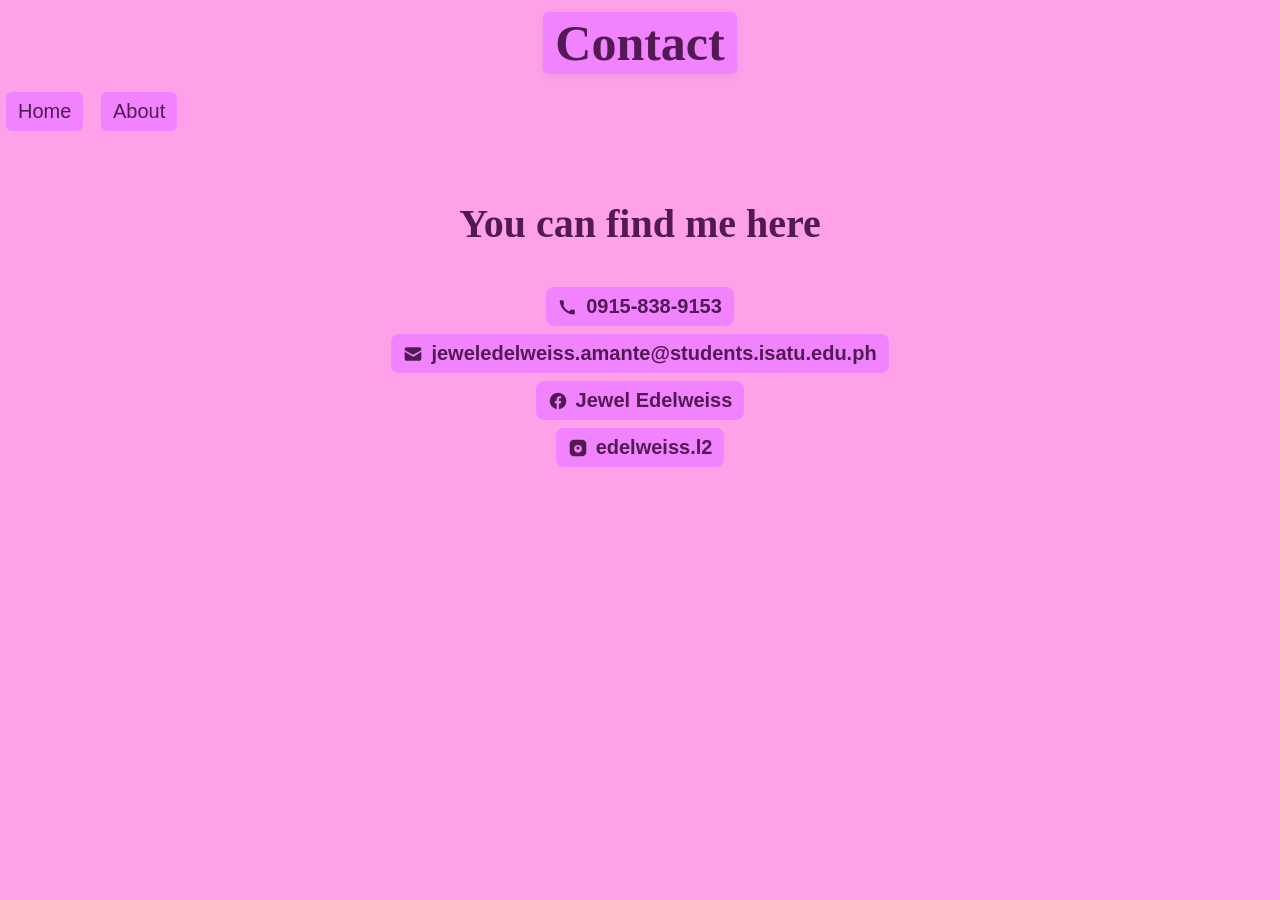
<file: contact.html>
<!DOCTYPE html>
<html>
  <head>
    <meta http-equiv="content-type" content="text/html; charset=utf-8" />
     <link rel="stylesheet" href="style.css">
    <title>Jewel Edelweiss T. Amante — Portfolio</title>
  </head>
  <header>
    <h1>Contact</h1>
  </header>
  <body>
    <li><a href="home.html">Home</a></li>
    <li><a href="about.html">About</a></li><br><br>
    <center><h2><p style="color: rgb(82, 25, 83); font-size: 40px; font-family: fantasy;">You can find me here</h2></center>
    <center><p1><p style="color: rgb(82, 25, 83); font-size: 20px; font-family: Arial;">
      
      <ul class="contact-list">
        <li>
          <a class="btn contact-btn" href="tel:09158389153" aria-label="Call 09158389153">
            <svg class="icon" viewBox="0 0 24 24" aria-hidden="true"><path d="M6.6 10.8a15.05 15.05 0 006.6 6.6l2.2-2.2a1 1 0 01.9-.25c1 .25 2 .4 2.9.4a1 1 0 011 1V20a1 1 0 01-1 1A18 18 0 012 5a1 1 0 011-1h2.8a1 1 0 011 1c0 .9.15 1.9.4 2.9a1 1 0 01-.25.9L6.6 10.8z"/></svg>
            0915‑838‑9153
         </a>
        </li>

        <li>
          <a class="btn contact-btn" href="mailto:jeweledelweiss.amante@students.isatu.edu.ph" aria-label="Email Jewel">
            <svg class="icon" viewBox="0 0 24 24" aria-hidden="true"><path d="M2 6a2 2 0 012-2h16a2 2 0 012 2v1.5L12 13 2 7.5V6zm0 3.2V18a2 2 0 002 2h16a2 2 0 002-2V9.2L13.2 15a1 1 0 01-1.4 0L2 9.2z"/></svg>
            jeweledelweiss.amante@students.isatu.edu.ph
          </a>
        </li>

        <li>
          <a class="btn contact-btn" href="https://www.facebook.com/edelweiss.floyen" target="_blank" rel="noopener" aria-label="Facebook profile">
            <svg class="icon" viewBox="0 0 24 24" aria-hidden="true"><path d="M22 12a10 10 0 10-11.5 9.9v-7h-2.2V12h2.2V9.8c0-2.2 1.3-3.4 3.3-3.4.96 0 1.97.17 1.97.17v2.2h-1.12c-1.1 0-1.44.68-1.44 1.38V12h2.45l-.39 2.9h-2.06v7A10 10 0 0022 12z"/></svg>
            Jewel Edelweiss
          </a>
        </li>

        <li>
          <a class="btn contact-btn" href="https://www.instagram.com/edelweiss.l2" target="_blank" rel="noopener" aria-label="Instagram profile">
            <svg class="icon" viewBox="0 0 24 24" aria-hidden="true"><path d="M7 2h10a5 5 0 015 5v10a5 5 0 01-5 5H7a5 5 0 01-5-5V7a5 5 0 015-5zm5 6.4A4.6 4.6 0 1016.6 13 4.6 4.6 0 0012 8.4zm6.8-3.6a1.08 1.08 0 11-1.08 1.08A1.08 1.08 0 0118.8 4.8zM12 10.2A1.8 1.8 0 1110.2 12 1.8 1.8 0 0112 10.2z"/></svg>
            edelweiss.l2
          </a>
        </li>
      </ul>
    
  
  </body>
 
</html>
</file>
<file: style.css>
body{
    background-color: rgba(255, 148, 230, 0.871);
    margin: 0;
    font-size: 20px;
    font-family: Arial;
}
header {
  background: transparent;
  padding: 12px 0;
  text-align: center;
}
header h1 {
  display: inline-block;
  margin: 0;
  padding: 6px 12px;
  background: rgb(241, 131, 255); 
  color: rgb(82, 25, 83);               
  font-family: fantasy;
  font-size: 50px;
  border-radius: 6px;
  line-height: 1;
  box-shadow: 0 2px 6px rgba(0,0,0,0.08);
}

li{
  display: inline-block;
  margin: 6px;
  padding: 0;               
  background: transparent;  
  border: none;
  vertical-align: middle;
}

li a,
li button {
  display: inline-block;
  padding: 8px 12px;
  background: rgb(241, 131, 255);
  color: rgb(82, 25, 83); ;
  text-decoration: none;
  border: none;
  border-radius: 6px;
  font-size: 20px;
  cursor: pointer;
  transition: transform .08s ease, filter .08s ease;
}
li a:hover,
li button:hover {
  filter: brightness(0.95);
  transform: translateY(-1px);
}
.contact-list{ list-style:none; padding:0; margin:12px auto; display:flex; flex-direction: column; align-items: center; gap:8px; }
.contact-list li{ margin: 0; }
.btn.contact-btn{
  display:inline-flex;
  align-items:center;
  gap:8px;
  padding:8px 12px;
  background: rgb(241, 131, 255);
  color:rgb(82, 25, 83);
  text-decoration:none;
  border: none !important;
  outline: none;
  box-shadow: none;
  border-radius:8px;
  font-weight:600;
  cursor: pointer;
}
.btn.contact-btn:hover{ filter:brightness(0.95); transform:translateY(-1px); }
.icon{ width:20px; height:20px; vertical-align:middle; fill:rgb(82, 25, 83); background:transparent; }
.btn.contact-btn svg{ border: none; outline: none; box-shadow: none; }
</file>
